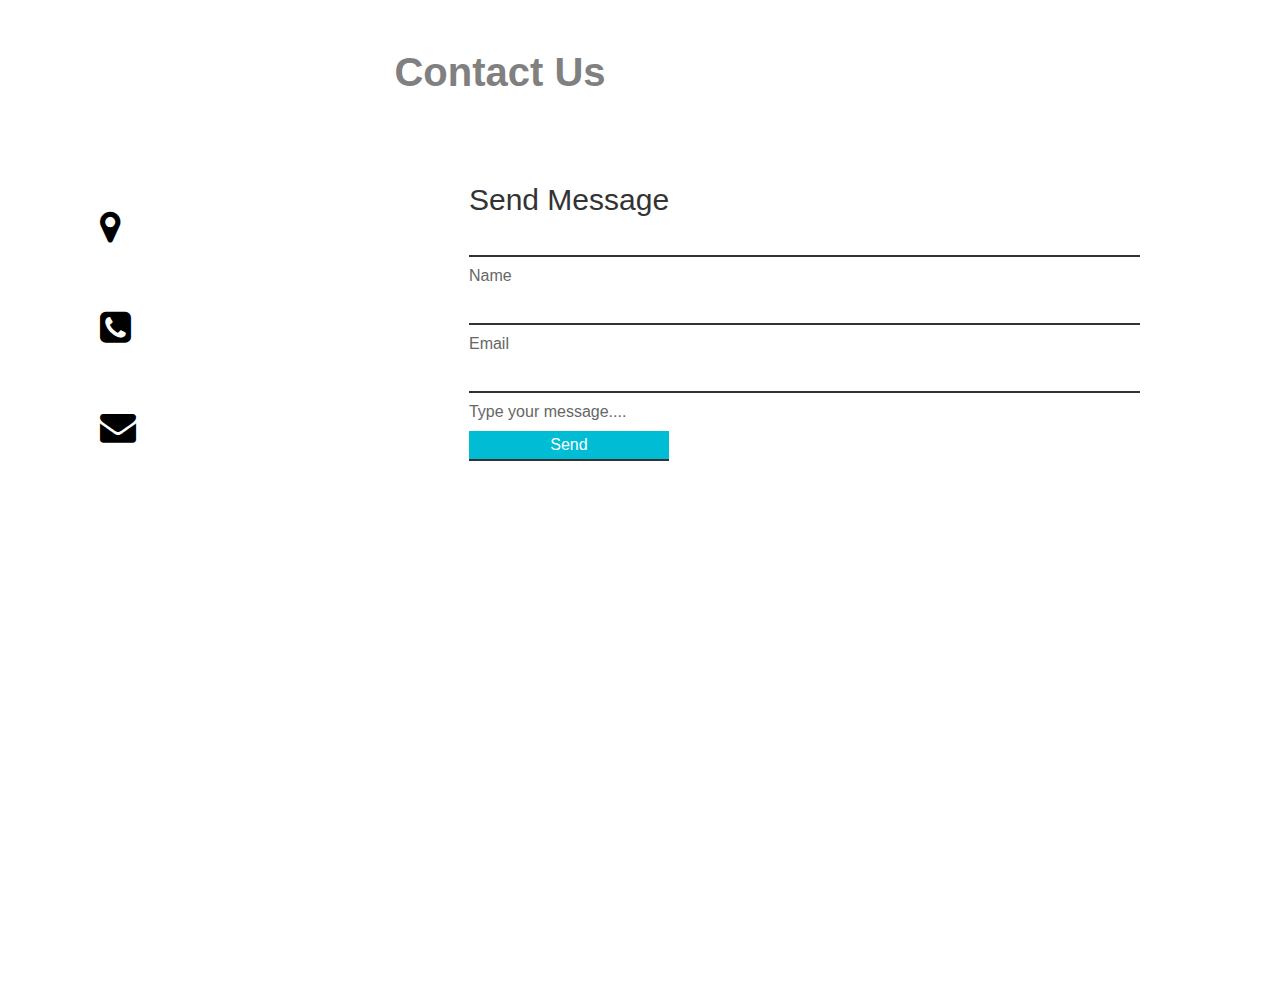
<file: Contactus.html>
<!DOCTYPE html>
<html lang="en">
<head>
    <meta charset="UTF-8">
    <meta http-equiv="X-UA-Compatible" content="IE=edge">
    <meta name="viewport" content="width=device-width, initial-scale=1.0">
    <title>Contact us</title>
    <link href="https://stackpath.bootstrapcdn.com/font-awesome/4.7.0/css/font-awesome.min.css" rel="stylesheet" integrity="sha384-wvfXpqpZZVQGK6TAh5PVlGOfQNHSoD2xbE+QkPxCAFlNEevoEH3Sl0sibVcOQVnN" crossorigin="anonymous">
    <link rel="stylesheet" href="Contact.css">
</head>
<body>
    <section class="contact">
        <div class="content">
            <h2>Contact Us</h2>
            <p>Any type of ACP & Glass work can be done here.</p>
        </div>
        <div class="container">
            <div class="contactInfo">
                <div class="box">
                    <div class="icon"><i class="fa fa-map-marker" aria-hidden="true"></i></div>
                    <div class="text">
                        <h3>Address</h3>
                        <p>D-204,Sai Sadan,Bldg no.2,ambawadi,tulinj road,Nallasopara (E)</p>
                    </div>
                </div>
                <div class="box">
                    <div class="icon"><i class="fa fa-phone-square" aria-hidden="true"></i></div>
                    <div class="text">
                        <h3>Phone</h3>
                        <p>9322394931 / 7767898333</p>
                    </div>
                </div>
                <div class="box">
                    <div class="icon"><i class="fa fa-envelope" aria-hidden="true"></i></div>
                    <div class="text">
                        <h3>Email-Id</h3>
                        <p>-mishraashhok073@gmail.com</p>
                    </div>
                </div>
            </div>
            <div class="contactform">
                <form>
                    <h2>Send Message</h2>
                    <div class="inputBox">
                        <input type="text" name="" required="required">
                        <span>Name</span>
                    </div>
                    <div class="inputBox">
                        <input type="text" name="" required="required">
                        <span>Email</span>
                    </div>
                    <div class="inputBox">
                        <input type="text" name="" required="required">
                        <span>Type your message....</span>
                    </div>
                    <div class="inputBox">
                        <input type="Submit" name="" value="Send">
                   
                    </div>
                </form>
            </div>
        </div>

    </section>
</body>
</html>
</file>
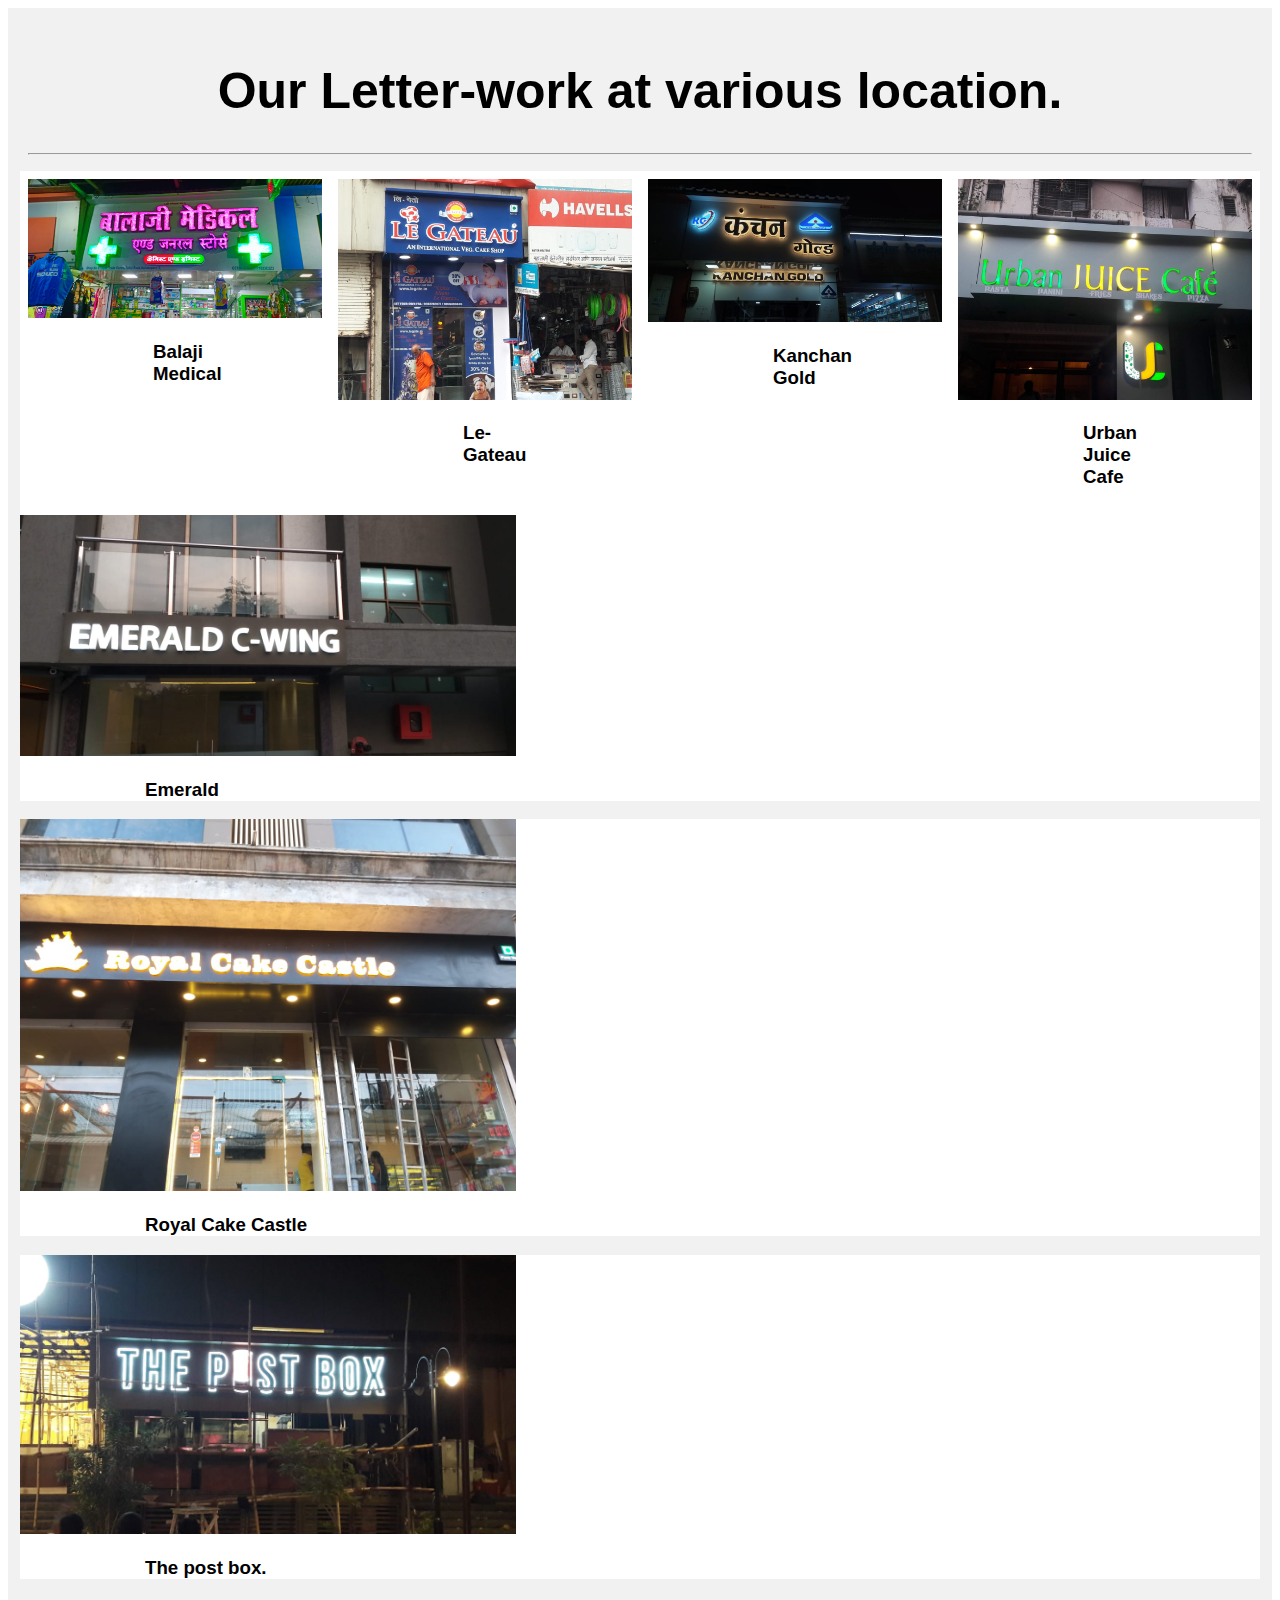
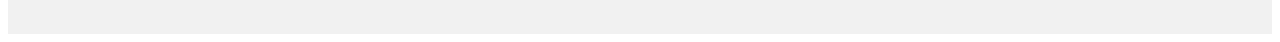
<file: letter.html>
<!DOCTYPE html>
<html>
<head>
<meta name="viewport" content="width=device-width, initial-scale=1">
<style>
* {
  box-sizing: border-box;
  background: url(https://images.unsplash.com/photo-1515339760107-1952b7a08454?ixlib=rb-1.2.1&ixid=MnwxMjA3fDB8MHxwaG90by1wYWdlfHx8fGVufDB8fHx8&auto=format&fit=crop&w=1169&q=80) no-repeat center center/cover;
}
h1{
  text-align: center;
}
body {
  background-color: #f1f1f1;
  padding: 20px;
  font-family: Arial;
}

/* Center website */
.main {
  max-width: 1500px;
  margin: auto;
}

h1 {
  font-size: 50px;
  word-break: break-all;
}

.row {
  margin: 8px -16px;
}

/* Add padding BETWEEN each column */
.row,
.row > .column {
  padding: 8px;
}

/* Create four equal columns that floats next to each other */
.column {
  float: left;
  width: 25%;
}

/* Clear floats after rows */ 
.row:after {
  content: "";
  /* display: table; */
  clear: both;
}
h3{
  padding: 0px 125px;
}

/* Content */
.content {
  background-color: white;
  /* background: url(https://encrypted-tbn0.gstatic.com/images?q=tbn:ANd9GcSAXpZMzYLNhWusOmc8-mfgndEQBaNsfECpmVQZuNtB&s) no-repeat center center/cover; */
  /* padding: 10px; */
}
.content p{
  display: flex;
}


/* Responsive layout - makes a two column-layout instead of four columns */
@media screen and (max-width: 900px) {
  .column {
    width: 50%;
  }
}

/* Responsive layout - makes the two columns stack on top of each other instead of next to each other */
@media screen and (max-width: 600px) {
  .column {
    width: 100%;
  }
}
</style>
</head>
<body>

<!-- MAIN (Center website) -->
<div class="main">

<h1>Our Letter-work at various location.</h1>
<hr>

<!-- <h2>PORTFOLIO</h2>
<p>Resize the browser window to see the responsive effect.</p> -->

<!-- Portfolio Gallery Grid -->
<div class="row">
  <div class="column">
    <div class="content">
      <img src="Images/Balaji Medical.jpg" alt="Mountains" style="width:100%">
      <h3>Balaji Medical</h3>
      
    </div>
  </div>
  <div class="column">
    <div class="content">
    <img src="Images/Le-Gateau.jpg" alt="Lights" style="width:100%">
      <h3>Le-Gateau</h3>
      
    </div>
  </div>
  <div class="column">
    <div class="content">
    <img src="Images/Kanchan Gold.jpg" alt="Nature" style="width:100%">
      <h3>Kanchan Gold</h3>
     
    </div>
  </div>
  <div class="column">
    <div class="content">
    <img src="Images/Urban Juice.jpg" alt="Mountains" style="width:100%">
      <h3>Urban Juice Cafe</h3>
      
    </div>
    

    
    
<!-- END GRID -->
</div>

<div class="content">
  <img src="Images/Emerald.jpg" alt="Bear" style="width:40%">
  <h3>Emerald</h3>
  
  
</div>
<div class="content">
  <img src="Images/Royal Cake.jpg" alt="Bear" style="width:40%">
  <h3>Royal Cake Castle</h3>
  
</div>
<div class="content">
  <img src="Images/The Post Box.jpg" alt="Bear" style="width:40%">
  <h3>The post box.</h3>
  
</div>

<!-- END MAIN -->
</div>

</body>
</html>
</file>
<file: Contact.css>
*{
    margin: 0;
    padding: 0;
    /* box-sizing: border-box; */
    font-family: 'Poppins',sans-serif;
}
.contact{
    position: relative;
    min-height: 100vh;
    padding: 50px 100px;
    /* display: flex; */
    /* color: white; */
    justify-content: center;
    align-items: center;
    /* flex-direction: column; */
    background:url(https://xtentertainment.com/wp-content/uploads/2015/03/Contact-us-Background.jpg);
    background-size: cover;
}
.contact .content{
    max-width: 800px;
    text-align: center;

}
.content h2{
    /* background-color: white; */
    font-size: 40px;
    color: grey;
    text-align: center;
    justify-content: center;

}

.contact .content p{
    /* font-size: 36px; */
    font-weight: 300;
    color: #fff;
}
.container{
    width: 100%;
    display: flex;
    justify-content: center;
    align-items: center;
    margin-top: 30px;
}
.container .contactInfo{
    width: 50%;
    display: flex;
    flex-direction: column;

}
.container .contactInfo .box{
    position: relative;
    padding: 20px 0px;
    display: flex;
}
.container .contactInfo .box .icon{
    min-height: 60px;
    height: 60px;
    background: #fff;
    display: flex;
    justify-content: center;
    align-items: center;
    border-radius: 60%;
    font-size: 36px;

}
.container .contactInfo .box .text{
    /* display: flex; */
    margin-left: 20px;
    font-size: 14px;
    color: #fff;
    flex-direction: column;
    font-weight: 200;
}
.container .contactInfo .box .text h3{
    font-weight: 500;
    color: white;

}
.contactform{
    width: 102%;
    padding: 40px;
    background: #fff;
}
.contactform h2{
    font-size: 30px;
    color: #333;
    font-weight: 500;

}
.contactform .inputbox{
    position: relative;
    width: 100%;
    margin: top 10px ;
}
.contactform .inputBox input ,
.contactform .inputBox textarea{
    width: 100%;
    padding: 5px 0;
    font-size: 16px;
    margin: 10px 0;
    border: none;
    border-bottom: 2px solid #333;
    outline: none;
    resize: none ;

}
.contactform .inputBox span{
    position: relative;
    left: 0;
    padding: 5px 0;
    font-size: 16px;
    margin: 10px 0;
    pointer-events: none;
    transition: 0.5s;
    color: #666;
}
.contactform .inputBox input:focus~span,
.contactform .inputBox input:valid~span,
.contactform .inputBox textarea:focus~span,
.contactform .inputBox textarea:valid~span{
    color: #e91e63;
    font-size: 12px;
    transform: translate(-20px);

}
.contactform .inputBox input[type="submit"]{
    width: 200px;
    background-color: #00bcd4;
    color: #fff;
}
@media(max-width:991px){
    .contact{
        padding: 50px;
    }
    .container{
        flex-direction: column;
        width: 102%;
    }
    .contactInfo{
        margin-bottom: 40px;
    }
}
</file>
